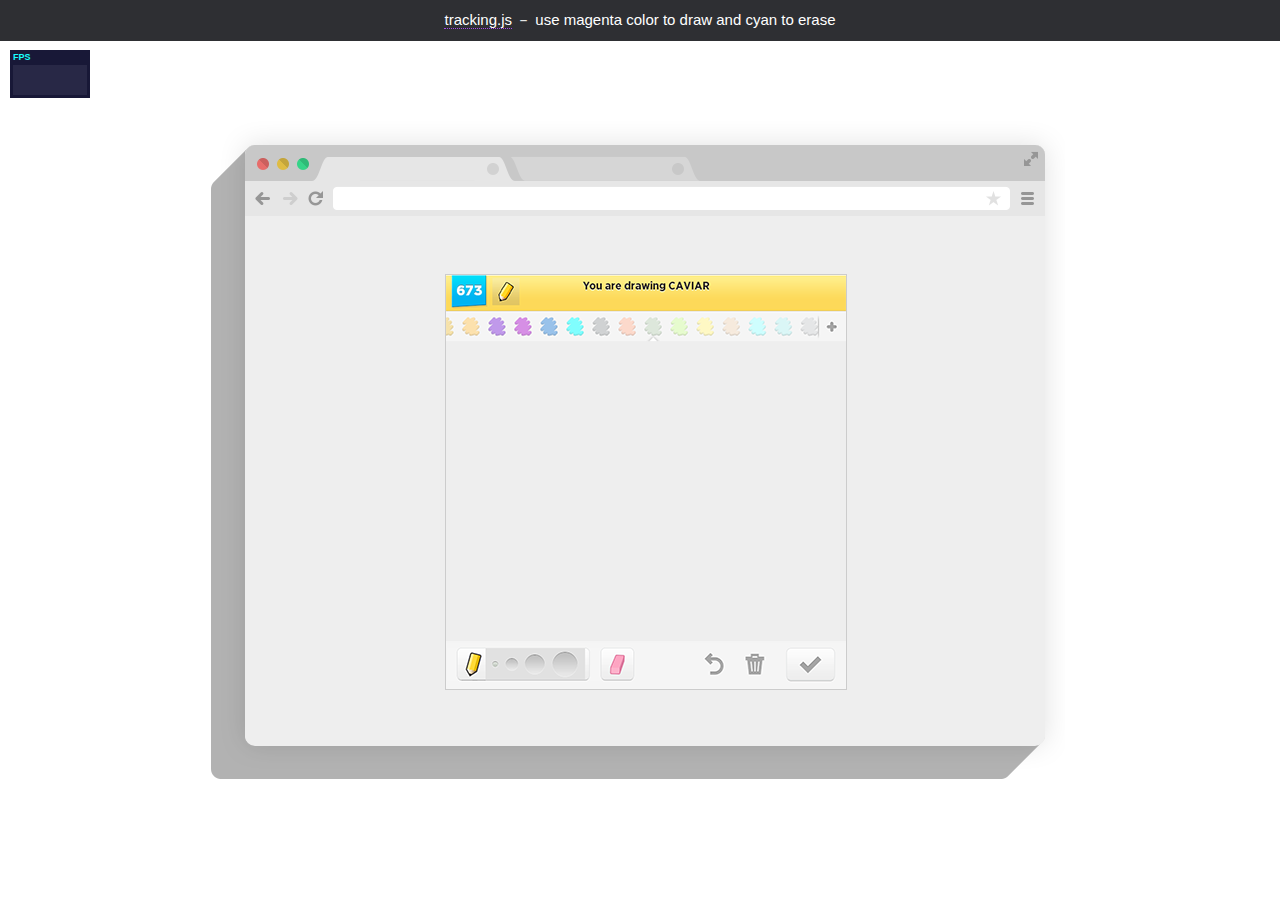
<file: Node/deliveryDrone/tracking/examples/color_draw_something.html>
<!doctype html>
<html>
<head>
  <meta charset="utf-8">
  <title>tracking.js - draw something</title>
  <link rel="stylesheet" href="assets/demo.css">

  <script src="../build/tracking.js"></script>
  <script src="assets/splines.min.js"></script>
  <script src="assets/stats.min.js"></script>

  <style>
    #canvas,
    #video {
      height: 300px;
      position: absolute;
      width: 400px;
      padding-top: 66px;
    }
    .draw-frame {
      background: url(assets/draw_frame.png);
      width: 400px;
      height: 414px;
      border: 1px solid #ccc;
      top: 50%;
      left: 50%;
      position: absolute;
      margin: -207px 0 0 -200px;
    }

    canvas, video {
      -moz-transform: scale(-1, 1);
      -o-transform: scale(-1, 1);
      -webkit-transform: scale(-1, 1);
      filter: FlipH;
      transform: scale(-1, 1);
    }
  </style>
</head>
<body>

  <div class="demo-title">
    <p><a href="http://trackingjs.com" target="_parent">tracking.js</a> － use magenta color to draw and cyan to erase</p>
  </div>

  <div class="demo-frame">
    <div class="demo-container">
      <div class="draw-frame">
        <video id="video" width="400" height="300" preload autoplay loop muted></video>
        <canvas id="canvas" width="400" height="300"></canvas>
      </div>
    </div>
  </div>

  <script>
    window.onload = function() {
      var video = document.getElementById('video');
      var canvas = document.getElementById('canvas');
      var context = canvas.getContext('2d');

      var drawSegments = [[]];
      var segment = 0;

      var tracker = new tracking.ColorTracker(['magenta', 'cyan']);

      tracking.track('#video', tracker, { camera: true });

      tracker.on('track', function(event) {
        if (event.data.length === 0 && drawSegments[segment].length > 0) {
          segment++;

          if (!drawSegments[segment]) {
            drawSegments[segment] = [];
          }
        }

        event.data.forEach(function(rect) {
          if (rect.color === 'magenta') {
            draw(rect);
          }
          else if (rect.color === 'cyan') {
            erase(rect);
          }
        });
      });

      function draw(rect) {
        drawSegments[segment].push(rect.x + rect.width / 2, rect.y + rect.height / 2);
      }

      function erase(rect) {
        context.clearRect(rect.x, rect.y, rect.width, rect.height);
      }

      function isInsideRect(x, y, rect) {
        return rect.x <= x && x <= rect.x + rect.width &&
            rect.y <= y && y <= rect.y + rect.height;
      }

      (function loop() {
          for (var i = 0, len = drawSegments.length; i < len; i++) {
              drawSpline(context, drawSegments[i], 0.5, false);
          }

          drawSegments = [drawSegments[drawSegments.length - 1]];
          segment = 0;

          requestAnimationFrame(loop);
      }());
    };
  </script>

</body>
</html>
</file>
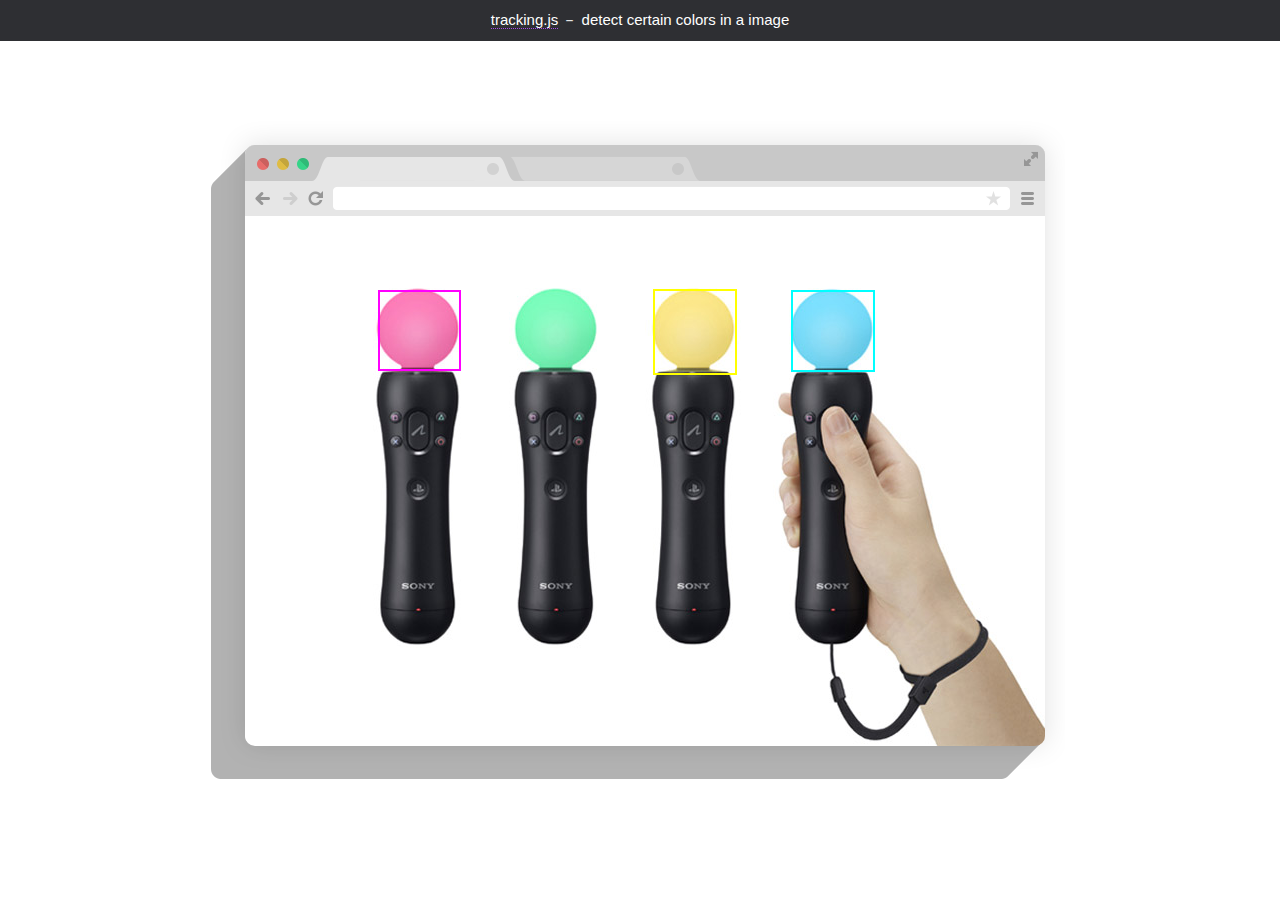
<file: Node/deliveryDrone/tracking/examples/color_hello_world.html>
<!doctype html>
<html>
<head>
  <meta charset="utf-8">
  <title>tracking.js - color hello world</title>
  <link rel="stylesheet" href="assets/demo.css">

  <script src="../build/tracking-min.js"></script>

  <style>
  .rect {
    width: 80px;
    height: 80px;
    position: absolute;
    left: -1000px;
    top: -1000px;
  }
  </style>
</head>
<body>
  <div class="demo-title">
    <p><a href="http://trackingjs.com" target="_parent">tracking.js</a> － detect certain colors in a image</p>
  </div>

  <div class="demo-frame">
    <div class="demo-container">
      <img id="img" src="assets/psmove.png" />
    </div>
  </div>

  <script>
    window.onload = function() {
      var img = document.getElementById('img');
      var demoContainer = document.querySelector('.demo-container');

      var tracker = new tracking.ColorTracker(['magenta', 'cyan', 'yellow']);

      tracker.on('track', function(event) {
        event.data.forEach(function(rect) {
          window.plot(rect.x, rect.y, rect.width, rect.height, rect.color);
        });
      });

      tracking.track('#img', tracker);

      window.plot = function(x, y, w, h, color) {
        var rect = document.createElement('div');
        document.querySelector('.demo-container').appendChild(rect);
        rect.classList.add('rect');
        rect.style.border = '2px solid ' + color;
        rect.style.width = w + 'px';
        rect.style.height = h + 'px';
        rect.style.left = (img.offsetLeft + x) + 'px';
        rect.style.top = (img.offsetTop + y) + 'px';
      };
    };
  </script>

</body>
</html>
</file>
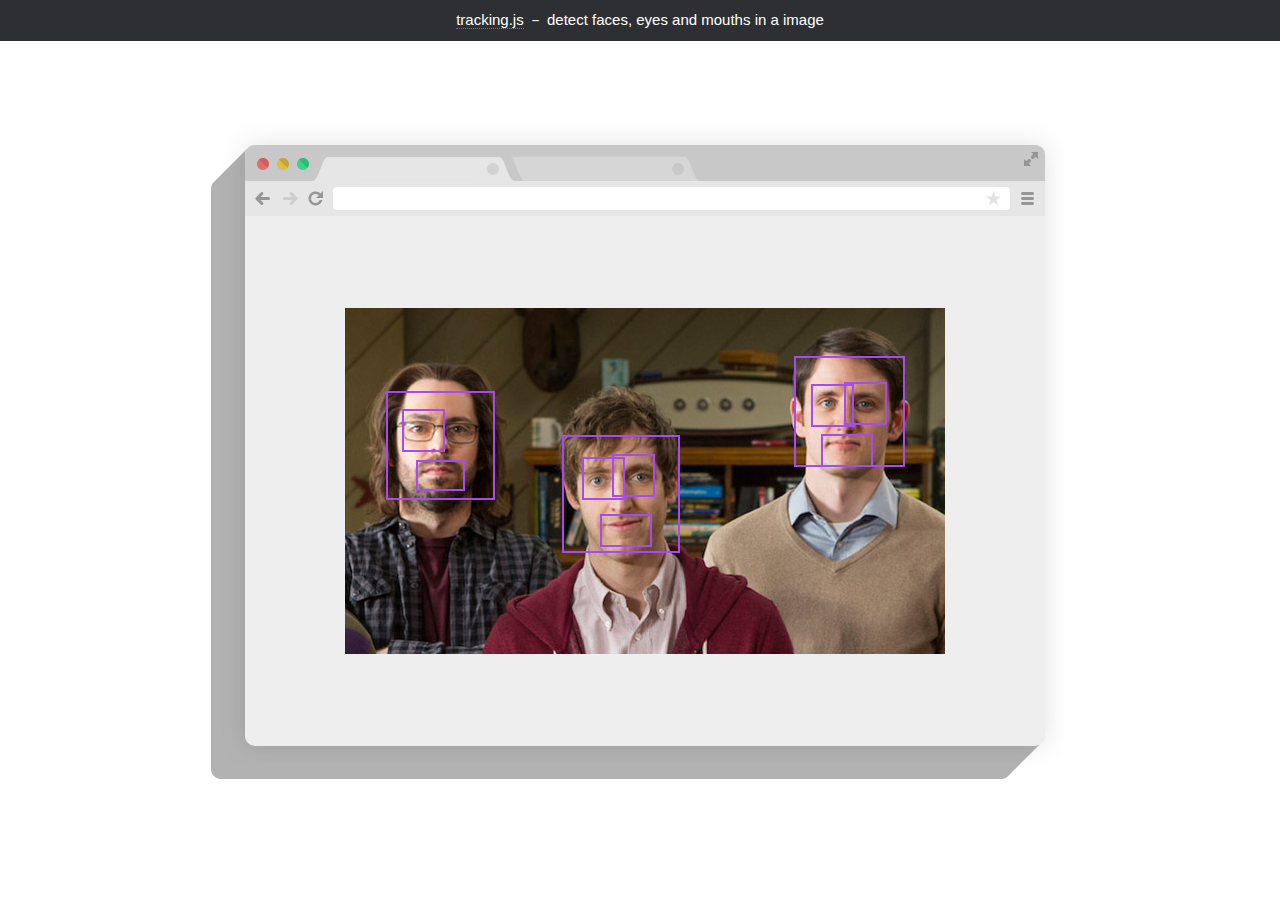
<file: Node/deliveryDrone/tracking/examples/face_hello_world.html>
<!doctype html>
<html>
<head>
  <meta charset="utf-8">
  <title>tracking.js - face hello world</title>
  <link rel="stylesheet" href="assets/demo.css">

  <script src="../build/tracking-min.js"></script>
  <script src="../build/data/face-min.js"></script>
  <script src="../build/data/eye-min.js"></script>
  <script src="../build/data/mouth-min.js"></script>

  <style>
  .rect {
    border: 2px solid #a64ceb;
    left: -1000px;
    position: absolute;
    top: -1000px;
  }

  #img {
    position: absolute;
    top: 50%;
    left: 50%;
    margin: -173px 0 0 -300px;
  }
  </style>
</head>
<body>
  <div class="demo-title">
    <p><a href="http://trackingjs.com" target="_parent">tracking.js</a> － detect faces, eyes and mouths in a image</p>
  </div>

  <div class="demo-frame">
    <div class="demo-container">
      <img id="img" src="assets/faces.jpg" />
    </div>
  </div>

  <script>
    window.onload = function() {
      var img = document.getElementById('img');

      var tracker = new tracking.ObjectTracker(['face', 'eye', 'mouth']);
      tracker.setStepSize(1.7);

      tracking.track('#img', tracker);

      tracker.on('track', function(event) {
        event.data.forEach(function(rect) {
          window.plot(rect.x, rect.y, rect.width, rect.height);
        });
      });

      window.plot = function(x, y, w, h) {
        var rect = document.createElement('div');
        document.querySelector('.demo-container').appendChild(rect);
        rect.classList.add('rect');
        rect.style.width = w + 'px';
        rect.style.height = h + 'px';
        rect.style.left = (img.offsetLeft + x) + 'px';
        rect.style.top = (img.offsetTop + y) + 'px';
      };
    };
  </script>

</body>
</html>
</file>
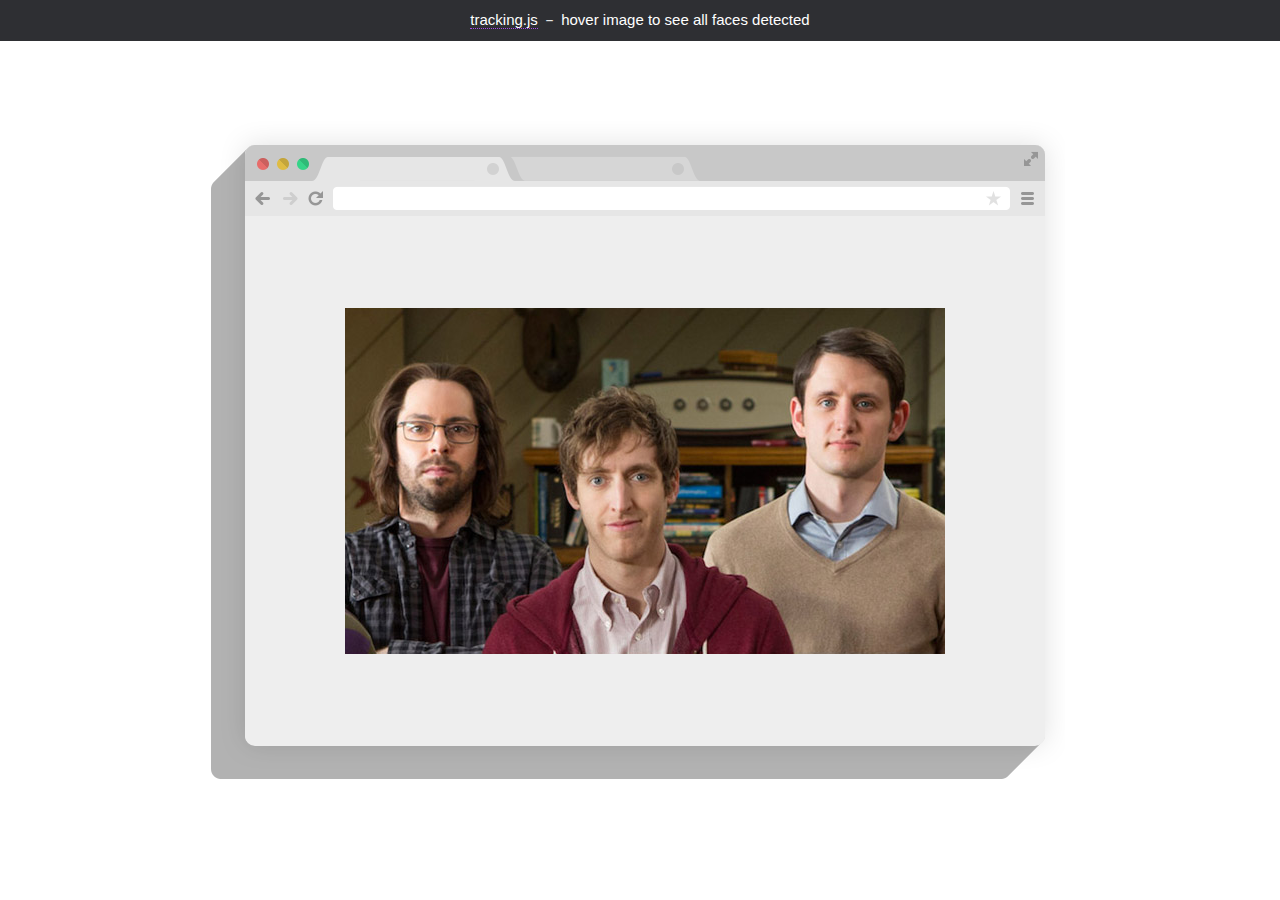
<file: Node/deliveryDrone/tracking/examples/face_tag_friends.html>
<!doctype html>
<html>
<head>
  <meta charset="utf-8">
  <title>tracking.js - tag friends</title>
  <link rel="stylesheet" href="assets/demo.css">

  <script src="../build/tracking-min.js"></script>
  <script src="../build/data/face-min.js"></script>

  <style>
  #photo:hover .rect {
    opacity: .75;
    transition: opacity .75s ease-out;
  }

  .rect:hover * {
    opacity: 1;
  }

  .rect {
    border-radius: 2px;
    border: 3px solid white;
    box-shadow: 0 16px 28px 0 rgba(0, 0, 0, 0.3);
    cursor: pointer;
    left: -1000px;
    opacity: 0;
    position: absolute;
    top: -1000px;
  }

  .arrow {
    border-bottom: 10px solid white;
    border-left: 10px solid transparent;
    border-right: 10px solid transparent;
    height: 0;
    width: 0;
    position: absolute;
    left: 50%;
    margin-left: -5px;
    bottom: -12px;
    opacity: 0;
  }

  input {
    border: 0px;
    bottom: -42px;
    color: #a64ceb;
    font-size: 15px;
    height: 30px;
    left: 50%;
    margin-left: -90px;
    opacity: 0;
    outline: none;
    position: absolute;
    text-align: center;
    width: 180px;
    transition: opacity .35s ease-out;
  }

  #img {
    position: absolute;
    top: 50%;
    left: 50%;
    margin: -173px 0 0 -300px;
  }
  </style>
</head>
<body>
  <div class="demo-title">
    <p><a href="http://trackingjs.com" target="_parent">tracking.js</a> － hover image to see all faces detected</p>
  </div>

  <div class="demo-frame">
    <div class="demo-container">
      <span id="photo"><img id="img" src="assets/faces.jpg" /></span>
    </div>
  </div>

  <script>
    window.onload = function() {
      var img = document.getElementById('img');

      var tracker = new tracking.ObjectTracker('face');

      tracking.track(img, tracker);

      tracker.on('track', function(event) {
        event.data.forEach(function(rect) {
          plotRectangle(rect.x, rect.y, rect.width, rect.height);
        });
      });

      var friends = [ 'Thomas Middleditch', 'Martin Starr', 'Zach Woods' ];

      var plotRectangle = function(x, y, w, h) {
        var rect = document.createElement('div');
        var arrow = document.createElement('div');
        var input = document.createElement('input');

        input.value = friends.pop();

        rect.onclick = function name() {
          input.select();
        };

        arrow.classList.add('arrow');
        rect.classList.add('rect');

        rect.appendChild(input);
        rect.appendChild(arrow);
        document.getElementById('photo').appendChild(rect);

        rect.style.width = w + 'px';
        rect.style.height = h + 'px';
        rect.style.left = (img.offsetLeft + x) + 'px';
        rect.style.top = (img.offsetTop + y) + 'px';
      };
    };
  </script>

</body>
</html>
</file>
<file: Node/deliveryDrone/tracking/examples/assets/demo.css>
* {
  margin: 0;
  padding: 0;
  font-family: Helvetica, Arial, sans-serif;
}

.demo-title {
  position: absolute;
  width: 100%;
  background: #2e2f33;
  z-index: 2;
  padding: .7em 0;
}

.demo-title a {
  color: #fff;
  border-bottom: 1px dotted #a64ceb;
  text-decoration: none;
}

.demo-title p {
  color: #fff;
  text-align: center;
  text-transform: lowercase;
  font-size: 15px;
}

.demo-frame {
  background: url(frame.png) no-repeat;
  width: 854px;
  height: 658px;
  position: fixed;
  top: 50%;
  left: 50%;
  margin: -329px 0 0 -429px;
  padding: 95px 20px 45px 34px;
  overflow: hidden;
  -webkit-box-sizing: border-box;
  -moz-box-sizing: border-box;
  -ms-box-sizing: border-box;
  box-sizing: border-box;
}

.demo-container {
  width: 100%;
  height: 530px;
  position: relative;
  background: #eee;
  overflow: hidden;
  border-bottom-right-radius: 10px;
  border-bottom-left-radius: 10px;
}

.dg.ac {
  z-index: 100 !important;
  top: 50px !important;
}
</file>
